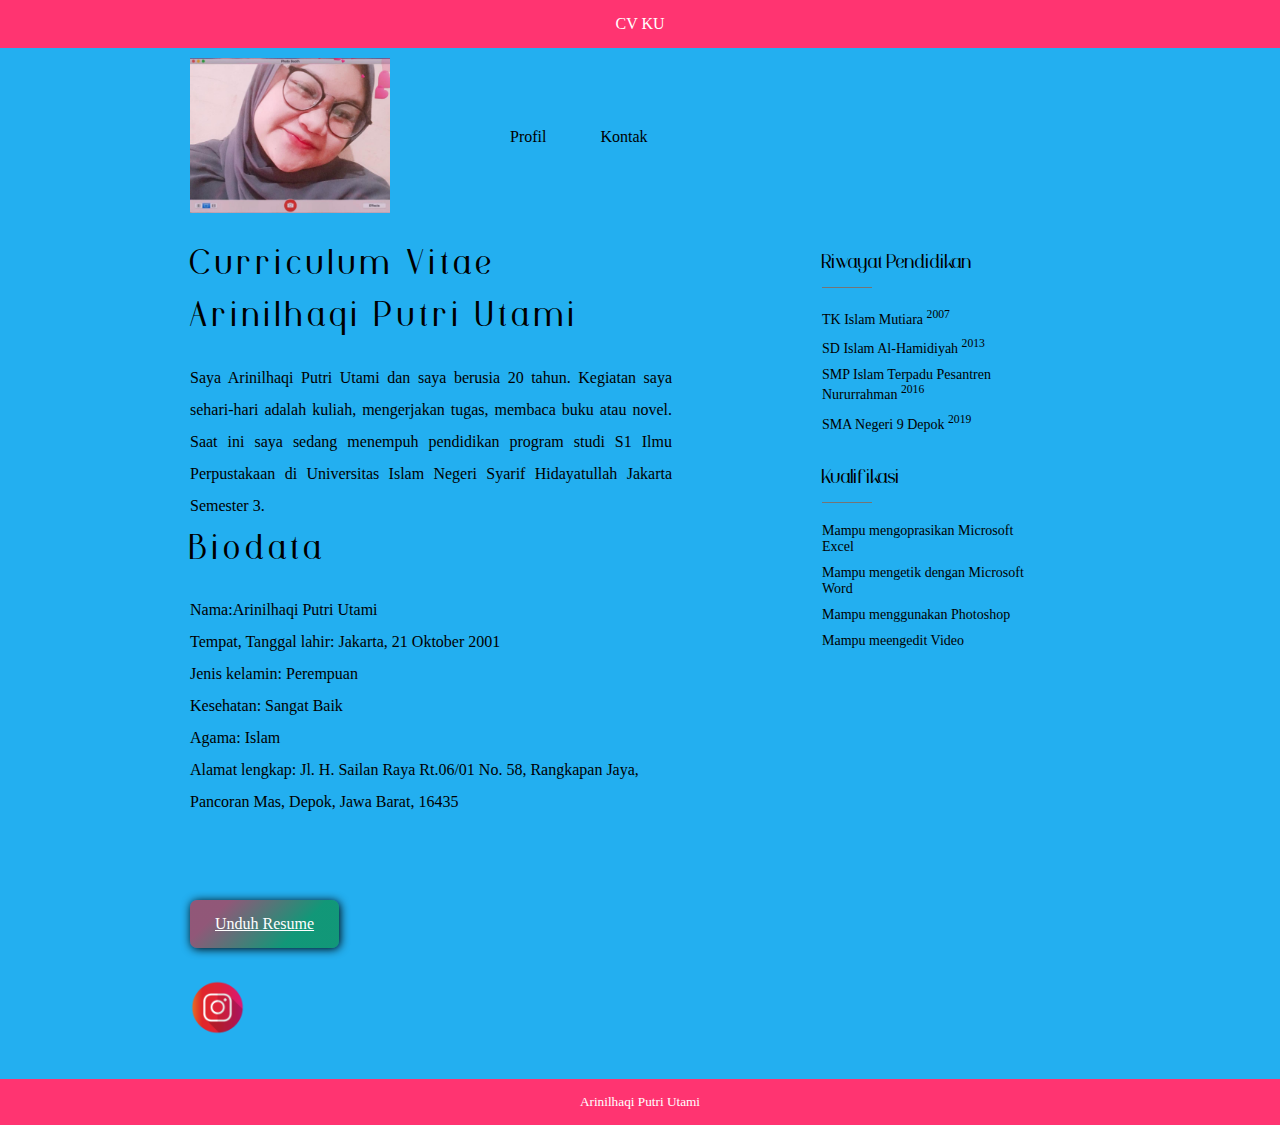
<file: index.html>
<!DOCTYPE html>
<html lang="en">
<head>
    <meta charset="UTF-8">
    <title>CV Arinilhaqi </title>
    <link href="css/style.css" rel="stylesheet" type="text/css">
    <link href="css/navigation.css" rel="stylesheet" type="text/css">
</head>
<body>
<div class="wrapper">
    <div class="top-header">
        <h4>CV KU </h4>
    </div>
    <div class="content-wrapper">
        <div class="header">
            <div class="logo-header">
                <img src="img/logo.jpg" width="200px">
            </div>
            <div class="nav-header">
                <ul class="main-nav">
                    <li class="active"><a href="index.html">Profil</a></li>
                    <li><a href="contact.html">Kontak</a></li>
                </ul>
            </div>
        </div>
        <div class="content-body">
            <h2>Curriculum Vitae
            Arinilhaqi Putri Utami
            </h2>
            <p align="justify"> Saya Arinilhaqi Putri Utami dan saya berusia 20 tahun. Kegiatan saya sehari-hari adalah kuliah, mengerjakan tugas, membaca buku atau novel. 
               Saat ini saya sedang menempuh pendidikan program studi S1 Ilmu Perpustakaan di Universitas Islam Negeri Syarif Hidayatullah Jakarta Semester 3. 
            </p>
            <h2>Biodata</h2>
            <p>Nama:Arinilhaqi Putri Utami </p>
            <p>Tempat, Tanggal lahir: Jakarta, 21 Oktober 2001</p>
            <p>Jenis kelamin: Perempuan</p>
            <p>Kesehatan: Sangat Baik</p>
            <p>Agama: Islam</p>
            <p>Alamat lengkap: Jl. H. Sailan Raya Rt.06/01 No. 58, Rangkapan Jaya, Pancoran Mas, Depok, Jawa Barat, 16435 </p>

        </div>
        <div class="sidebar">
            <h2>Riwayat Pendidikan</h2>
            <span class="border-btm-sidebar"></span>
            <ul class="appreciation-sidebar">
                <li>TK Islam Mutiara <sup>2007</sup></li>
                <li>SD Islam Al-Hamidiyah <sup>2013</sup></li>
                <li>SMP Islam Terpadu Pesantren Nururrahman <sup>2016</sup></li>
                <li>SMA Negeri 9 Depok <sup>2019</sup></li>
            </ul>
            <h2></h2>
            <h2>Kualifikasi</h2>
            <span class="border-btm-sidebar"></span>
            <ul class="appreciation-sidebar">
                <li>Mampu mengoprasikan Microsoft Excel </li>
                <li>Mampu mengetik dengan Microsoft Word </li>
                <li>Mampu menggunakan Photoshop </li>
                <li>Mampu meengedit Video </li>
            </ul>
        </div>

        <div class="content-footer">
            <div id="download-resume">
                <a target="_blank" class="download-btn" href="CV Arinilhaqi Putri Utami.pdf" download>
                    <i class="ti-download"></i>
                    <p> Unduh Resume</p>
                </a>
            </div>
            <ul id="sosial-media">
                 <li>
                    <a target="_blank" class="kontainer-sosmed" href="https://www.instagram.com/arinil.haqi/">
                        <img class="icon-sosmed" src="img/instagram.png" alt="instagram">
                    </a>                    
                </li>
            </ul>
        </div>
    </div>
    <div class="footer">
        <h5>Arinilhaqi Putri Utami</h5>
    </div>
</div>

</body>
</html>
</file>
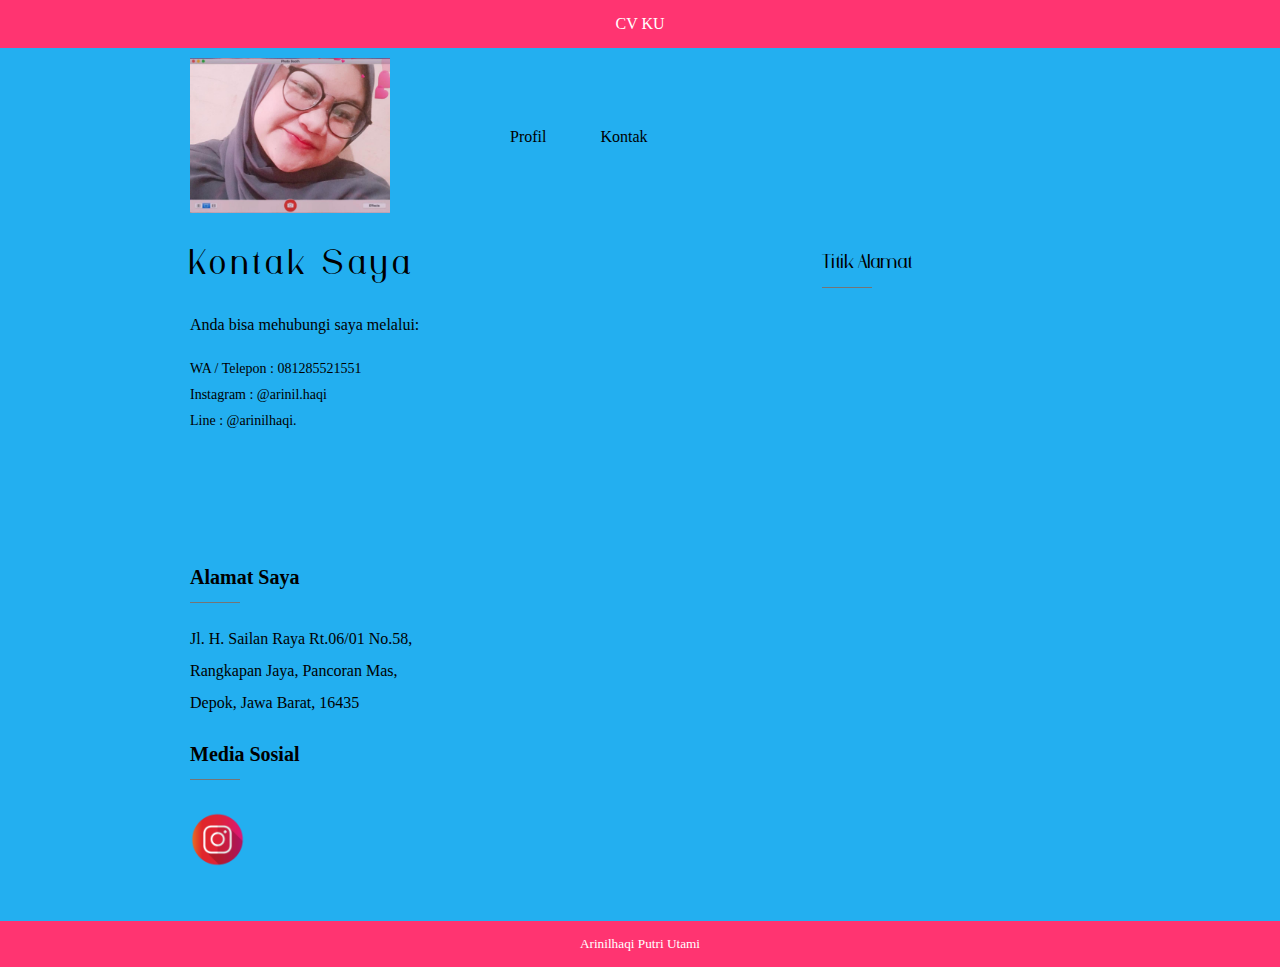
<file: contact.html>
<!DOCTYPE html>
<html lang="en">
<head>
    <meta charset="UTF-8">
    <title>CV Arinilhaqi </title>
    <link href="css/style.css" rel="stylesheet" type="text/css">
    <link href="css/navigation.css" rel="stylesheet" type="text/css">
</head>
<body>
<div class="wrapper">
    <div class="top-header">
        <h4>CV KU </h4>
    </div>
    <div class="content-wrapper">
        <div class="header">
            <div class="logo-header">
                <img src="img/logo.jpg" width="200px">
            </div>
            <div class="nav-header">
                <ul class="main-nav">
                    <li class="active"><a href="index.html">Profil</a></li>
                    <li><a href="contact.html">Kontak</a></li>
                </ul>
            </div>
        </div>
        <div class="content-body">
            <h2>Kontak Saya</h2>
            <p>Anda bisa mehubungi saya melalui:</p>
            <ul class="nav-contact">
                <li>WA / Telepon : 081285521551</li>
                <li>Instagram : @arinil.haqi</li>
                <li>Line : @arinilhaqi.</li>
            </ul>

        </div>
        <div class="sidebar">
            <h2>Titik Alamat</h2>
            <span class="border-btm-sidebar"></span>
            <iframe src="https://www.google.com/maps/embed?pb=!1m18!1m12!1m3!1d3965.055248811848!2d106.7821573147552!3d-6.38687189537858!2m3!1f0!2f0!3f0!3m2!1i1024!2i768!4f13.1!3m3!1m2!1s0x2e69e933dbd21f8d%3A0xe0ebcc5823e9b2fd!2sJl.%20H.%20Sailan%20Raya%2C%20Rangkapan%20Jaya%2C%20Kec.%20Pancoran%20Mas%2C%20Kota%20Depok%2C%20Jawa%20Barat%2016435!5e0!3m2!1sid!2sid!4v1608094722561!5m2!1sid!2sid" width="270" height="200" frameborder="0" style="border:0;" allowfullscreen="" aria-hidden="false" tabindex="0"></iframe>
        </div>

        <div class="content-footer">
            <div class="col-content-footer">
                <h2>Alamat Saya</h2>
                <span class="border-btm-footer"></span>
                <p>Jl. H. Sailan Raya Rt.06/01 No.58, Rangkapan Jaya, Pancoran Mas, Depok, Jawa Barat, 16435</p>
                <p></p>
                <h2>Media Sosial</h2>
                <span class="border-btm-footer"></span>
                <ul id="sosial-media">
                    <li>
                       <a target="_blank" class="kontainer-sosmed" href="https://www.instagram.com/arinil.haqi/">
                           <img class="icon-sosmed" src="img/instagram.png" alt="instagram">
                       </a>                    
                   </li>
               </ul>
            </div>
        </div>
    </div>

    <div class="footer">
        <h5>Arinilhaqi Putri Utami</h5>
    </div>
</div>

</body>
</html>
</file>
<file: css/style.css>
@font-face {
    font-family: myFont;
    src: url('../font/Raleway/Raleway-Regular.ttf');
    font-family: Font1;
    src: url('../font/Pinkerston/Pinkerston.ttf')
}

*{
    box-sizing: border-box;
    font-family: myFont;
    margin: 0;
    padding: 0;
}
.active a{
    color:rgb(0, 0, 0) !important;
}
.wrapper{
    background-color: rgb(35, 175, 240);
    float:left;
    width:100%;


}
/*Syntax CSS Untuk Top Header Logo*/
.top-header{
    float:left;
    width:100%;
    padding: 15px 0px;
    position: relative;
    background: #ff3471;
    color:#ffffff;
}
.top-header h4{
    font-weight:normal;
    text-align: center;
}
.content-wrapper{
    max-width:1100px;
    margin:0 auto;
}
/*End Syntax CSS Untuk Top Header Logo*/

.header{
    float:left;
    width:100%;
    padding:10px 100px;

}

/*Syntax CSS Untuk Header Logo*/
.logo-header{
    float:left;
    width:30%;
}


/*Syntax CSS Header Banner*/
.banner-header img{
    width:100%;
}

/*Syntax CSS Content-Body*/
.content-body{
    float:left;
    width:62%;
    padding:10px 100px;

}
.content-body h2{
    font-family: Font1;
    margin-bottom:20px;
    font-size: 35px!important;
    font-weight: 400;
    letter-spacing: 5px;
    line-height: 1.5;
}
.content-body p{
    line-height: 2em;
}

/*Syntax CSS Sidebar*/
.sidebar{
    float:left;
    width:29%;
    padding:20px 50px;
}
.sidebar h2{
    font-family: Font1;
    margin-bottom:20px;
    font-size: 20px!important;
    font-weight: 400;
    line-height: 1.5;
}
.border-btm-sidebar{
    border-bottom: 1px solid #757575;
    margin-top:-10px;
    content: '';
    display: block;
    height: 1px;
    width: 50px;
}

/*Syntax CSS Untuk Sidebar NAppreciation*/
.appreciation-sidebar{
    padding:10px 0px;
}
.appreciation-sidebar li{
    padding-top:10px;
    list-style: none;
    font-size:14px;
}

/*Syntax CSS Untuk Footer*/
.content-footer{
    float:left;
    margin: 0 auto;
    width:100%;
    padding: 40px 100px;
}
.col-content-footer{
    padding:10px 0px;
    float:left;
    width:25%;
}
.col-content-footer h2{
    font-family: myFont;
    font-size: 20px!important;
    line-height: 1.5;
}
.col-content-footer p{
    margin-top: 20px;
    line-height: 2em;
}
.border-btm-footer{
    border-bottom: 1px solid #757575;
    margin-top:10px;
    content: '';
    display: block;
    height: 1px;
    width: 50px;
}
.footer{
    float:left;
    width:100%;
    padding: 15px 0px;
    position: relative;
    background: #ff3471;
    color:#ffffff;
}
.footer h5{
    font-weight:normal;
    text-align: center;
}

.nav-footer{
    padding:10px 0px;
}
.nav-footer li{
    padding-top:10px;
    list-style: none;
    font-size:14px;
}
#download-resume{
    clear: both;
    display: block;
    margin-top: 2rem;
}
.download-btn{
    padding: 15px 25px;
    background-image: linear-gradient( 135deg, rgb(255 0 0 / .5) 20%, rgb(0 128 0 / .5) 70%);
    color: #fff;
    display: flex;
    width: fit-content;
    box-shadow: 1px 1px 10px #000;
    border-radius: 7px;
}
#sosial-media{
    margin-top: 2rem;
    display: inline-flex;
    list-style: none;
}
.sosial-media li { margin-left: 50px; }
.icon-sosmed{ width: 55px; height: 55px;}

/*CSS Untuk Nav Contact*/
.nav-contact{
    padding:10px 0px;
}
.nav-contact li{
    padding-top:10px;
    list-style: none;
    font-size:14px;
}
</file>
<file: css/navigation.css>
/*Syntax CSS Untuk Header Navigasi Menu*/
.nav-header{
    float:right;
    width:70%;
    padding:70px 0px;
}
.main-nav li{
    display: inline;
    margin-left:50px;
}
.main-nav li a{
    color: #000000;
    text-decoration: none;
}
</file>
